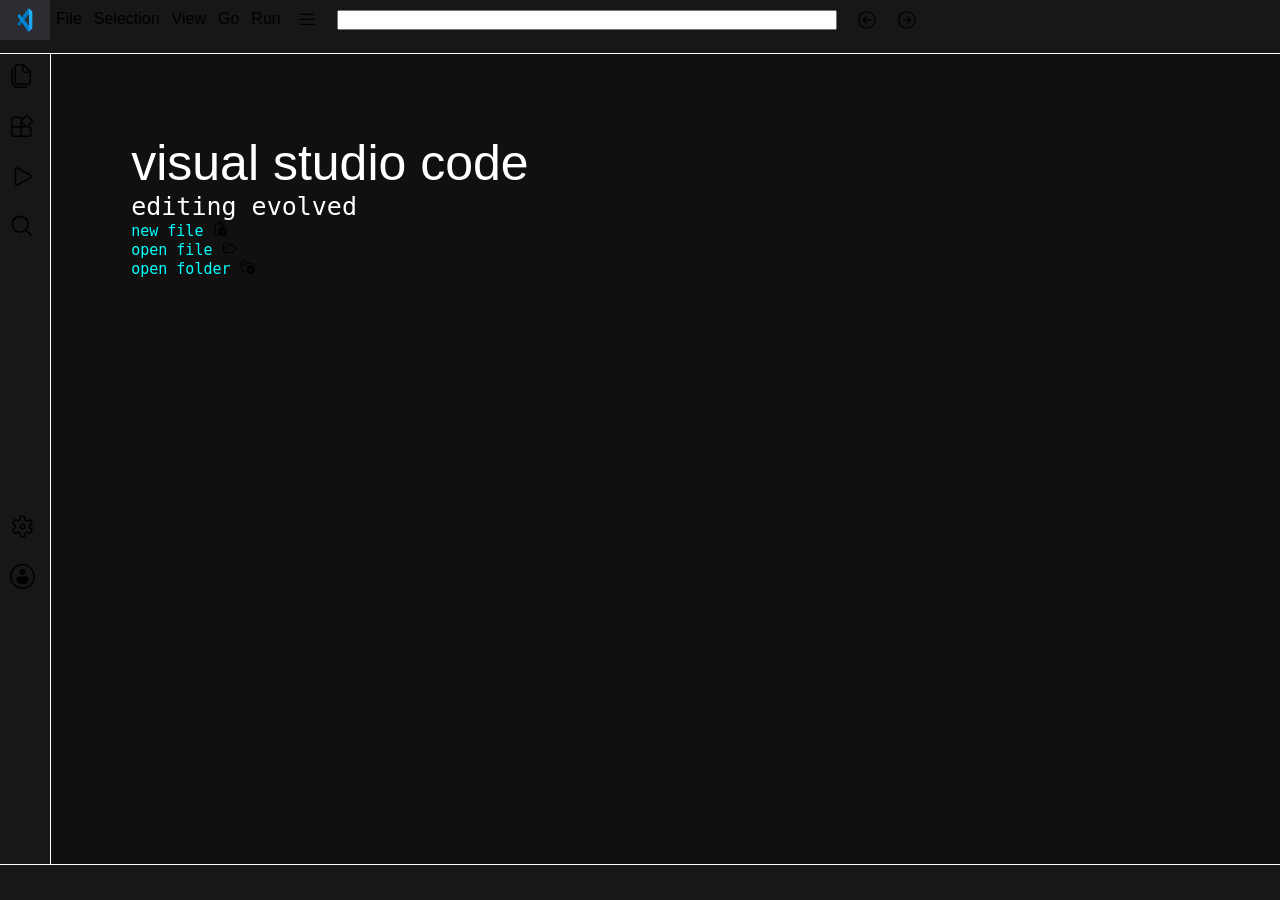
<file: index.html>
<!DOCTYPE html>
<html>
<head>
	<meta charset="utf-8">
	<meta name="viewport" content="width=device-width, initial-scale=1">
	<title></title>
	<link rel="stylesheet"  href="project2.css">
</head>
<body>
	<div class="container">
		<div class="topbar">
			<div class="vscodeicon"><img src="vs code icon.png" style="width: 50px; height: 40px;"></div>
			<div class="topbutton"> <p class="btn">File</p></div>
			<div class="topbutton"> <p class="btn">Selection</p></div>
			<div class="topbutton"><p class="btn">View</p></div>
			<div class="topbutton"><p class="btn">Go</p></div>
			<div class="topbutton"><p class="btn">Run</p></div>
			<div> <img src="three-bars.svg" style="margin: 10px; width: 20px; height: 20px;"></div>
			<div><input type="text" name="" style="margin: 10px; width: 500px; height: 20px;"></div>
			<div><img src="arrow-circle-left.svg" style="margin: 10px; width: 20px;height: 20px;"></div>
			<div><img src="arrow-circle-right.svg" style="margin: 10px; width: 20px; height: 20px;"></div>
        </div>
		<div class="mainbody">
			<div class="sidebar">
				<div class="icons"><img src="files.svg"></div>
				<div class="icons"><img src="extensions-large.svg"></div>
				<div class="icons"><img src="play.svg" style="width: 25px; height: 25px;"></div>
				<div class="icons"> <img src="search.svg" style="width: 25px; height: 25px;"></div>
				<div class="icons"></div>
				<div class="settingsicon"> <img src="gear.svg" style="width: 25px; height: 25px;"></div>
				<div class="accounticon"> <img src="account.svg" style="width: 25 px; height: 25px;"></div>
			</div>
			<div class="body">
				<p style="font-size: 50px; font-family: sans-serif; color: white;">visual studio code</p>
				<p style="font-size: 25px; color: white;">editing evolved </p>
				<p style="font-size: 15px; color: aqua; ">new file <img src="new-file.svg" style="width: 15px; height: 15px;"></p>
				<p style="font-size: 15px; color: aqua;">open file <img src="folder-opened.svg" style="width: 15px; height: 15px;"></p>
				<p style="font-size: 15px; color: aqua;">open folder <img src="new-folder.svg" style="width: 15px; height: 15px;"></p>
			</div>
		</div>
		<div class="footer"></div>
	</div>

</body>
</html>
</file>
<file: project2.css>
*{
	margin: 0;
    padding: 0;
    box-sizing: border-box;
    font-family:  monospace;
}
.container{
	height: 100vh;
	width: 100vw;
	display: flex;
	flex-direction: column;

}
.topbar{
	height: 6%;
	width: 100%;
	border-bottom: 1px solid white;
	background-color: #171717;
	display: flex;
	flex-direction: row;
}
.mainbody{
	height: 90%;
	width: 100%;
	display: flex; 
	

	background-color: #101010

}

.footer{
	height: 4%;
	width: 100%;
	border-top: 1px solid white;
	background-color: #171717;
}
.sidebar{
	height: 100%;
	width: 4%;
	border-right: 1px solid white;
	display: flex;
	flex-direction: column;
	background-color: #171717;

}
.icons{
	width: 100%;
	height: 50px;
	padding: 10px;
	
}
.settingsicon{
	width: 100%;
	height: 50px;
	padding: 10px;
	margin-top: 200px;
}
.accounticon{
	width: 100%;
	height: 50px;
	padding: 10px;
}
.topbutton{
	background-color: #171717
    border: none;
	
}
.btn{
	color: #000000;
	font-family: sans-serif ;
	margin: 6px;
	font-size: 14spx;
	margin-top: 10px;
	
	
}
.body{
	padding-top: 80px;
	padding-left: 80px;
}
</file>
